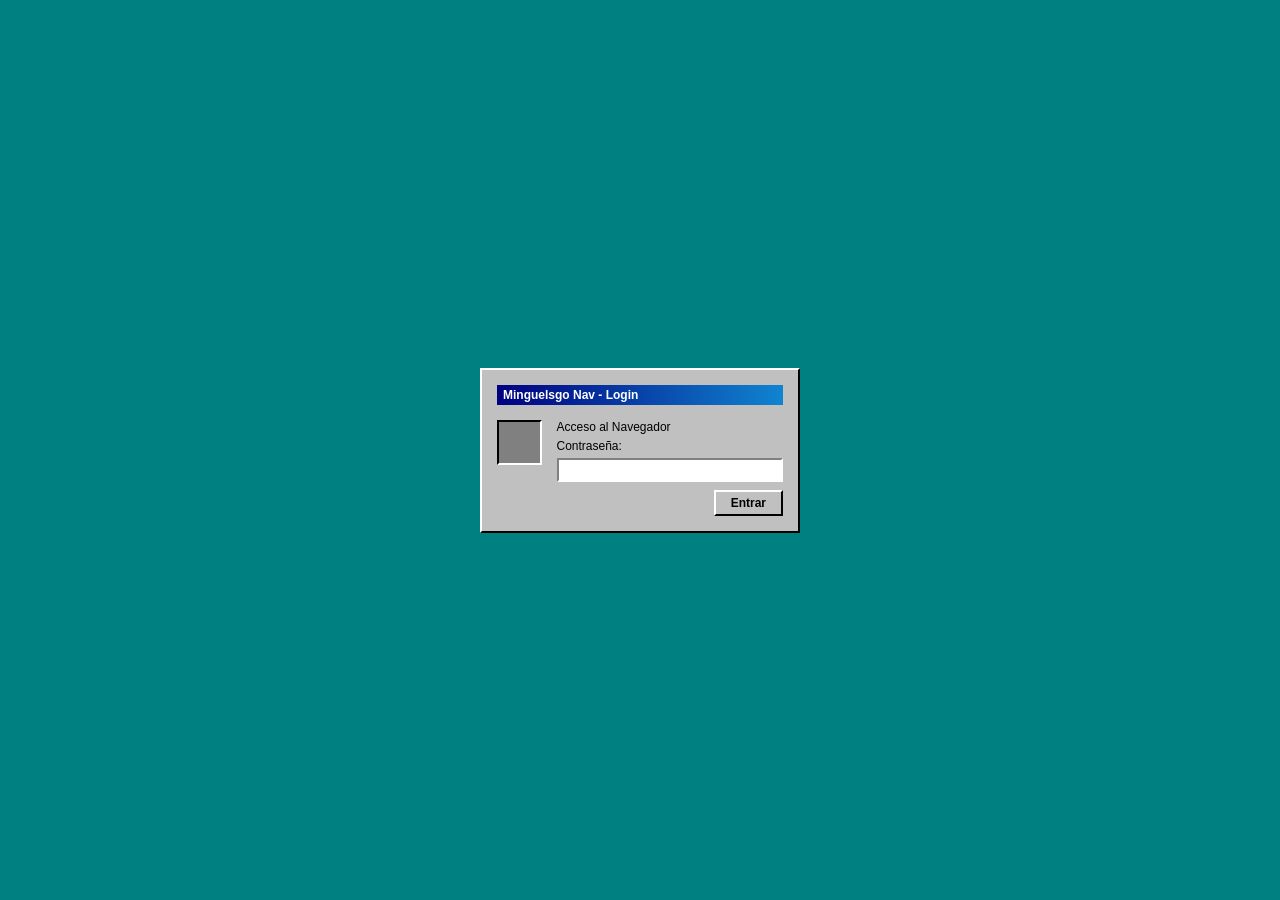
<file: minguelasgo_nav.html>
<!DOCTYPE html><html><head><meta charset="UTF-8"><title>Minguelsgo Nav</title><style>
* { box-sizing: border-box; margin: 0; padding: 0; font-family: "Arial", sans-serif; font-size: 12px; user-select: none; } body, html { width: 100%; height: 100%; overflow: hidden; background-color: #008080; position: relative; display: flex; justify-content: center; align-items: center; }
#log-scr { position: fixed; top: 0; left: 0; width: 100%; height: 100%; background: #008080; display: flex; justify-content: center; align-items: center; z-index: 999; } .card { background: #c0c0c0; border-top: 2px solid #fff; border-left: 2px solid #fff; border-right: 2px solid #000; border-bottom: 2px solid #000; padding: 15px; width: 320px; }
.title { background: linear-gradient(90deg, #000080, #1084d0); color: white; padding: 3px 6px; font-weight: bold; display: flex; justify-content: space-between; align-items: center; margin-bottom: 15px; } .content { display: flex; gap: 15px; color: #000; }
.avatar { width: 45px; height: 45px; background: #808080; border-top: 2px solid #000; border-left: 2px solid #000; border-right: 2px solid #fff; border-bottom: 2px solid #fff; } .form-group { flex-grow: 1; } .form-group label { display: block; margin-bottom: 5px; color: #000; }
input { width: 100%; padding: 3px; margin-bottom: 8px; border-top: 2px solid #808080; border-left: 2px solid #808080; border-right: 2px solid #fff; border-bottom: 2px solid #fff; background: #fff; outline: none; color: #000; }
button { padding: 4px 15px; background: #c0c0c0; border-top: 2px solid #fff; border-left: 2px solid #fff; border-right: 2px solid #000; border-bottom: 2px solid #000; cursor: pointer; color: #000; font-weight: bold; } button:active { border-top: 2px solid #000; border-left: 2px solid #000; border-right: 2px solid #fff; border-bottom: 2px solid #fff; } .form-group button { float: right; }
#nav-app { width: 100%; height: 100%; background: #c0c0c0; display: flex; flex-direction: column; padding: 3px; }
.win-body { padding: 10px; flex-grow: 1; background: #fff; border-top: 2px solid #808080; border-left: 2px solid #808080; border-right: 2px solid #fff; border-bottom: 2px solid #fff; color: #000; overflow-y: auto; } .sec { margin-bottom: 15px; user-select: text; } .sec h2 { font-size: 13px; margin-bottom: 8px; border-bottom: 2px dashed #808080; padding-bottom: 2px; color: #555; }
.n-card { background: #f0f0f0; border: 2px solid #808080; padding: 10px; margin-bottom: 8px; border-radius: 4px; } .n-card h3 { font-size: 12px; color: #000080; margin-bottom: 3px; } .n-card p { margin-bottom: 6px; color: #333; font-size: 11px; } .n-card button { padding: 3px 10px; font-size: 11px; font-weight: bold; float: none; }
</style></head><body>
<div id="log-scr"><div class="card"><div class="title"><span>Minguelsgo Nav - Login</span></div><div class="content"><div class="avatar"></div><div class="form-group"><label>Acceso al Navegador</label><label for="p-in">Contraseña:</label><input type="password" id="p-in" autofocus><button type="button" id="go-btn">Entrar</button></div></div></div></div>
<div id="nav-app"><div class="win-body">
    <div class="sec"><h2>📂 PORTALES OFICIALES MINGUEROS</h2>
        <div class="n-card"><h3>GITHUB REPOSITORY</h3><p>Accede de forma directa a tu repositorio donde guardas este Mini OS 95.</p><button type="button" onclick="window.open('https://github.com','_blank')">ABRIR ENLACE</button></div>
    </div>
    <div class="sec"><h2>🔍 MOTORES DE BÚSQUEDA SECUNDARIOS</h2>
        <div class="n-card"><h3>GOOGLE WEB</h3><p>Si necesitas salir de la red interna de Minguelsgo, usa el buscador global de Google.</p><button type="button" onclick="window.open('https://google.com','_blank')">ABRIR ENLACE</button></div>
    </div>
</div></div>
<script>
const loginNav = () => { if (document.getElementById('p-in').value === "1234") { document.getElementById('log-scr').style.display = 'none'; } else { alert("Incorrecta"); document.getElementById('p-in').value = ""; document.getElementById('p-in').focus(); } };
document.getElementById('go-btn').addEventListener('click', loginNav); document.getElementById('p-in').addEventListener('keypress', (e) => { if (e.key === 'Enter') loginNav(); });
</script></body></html>
</file>
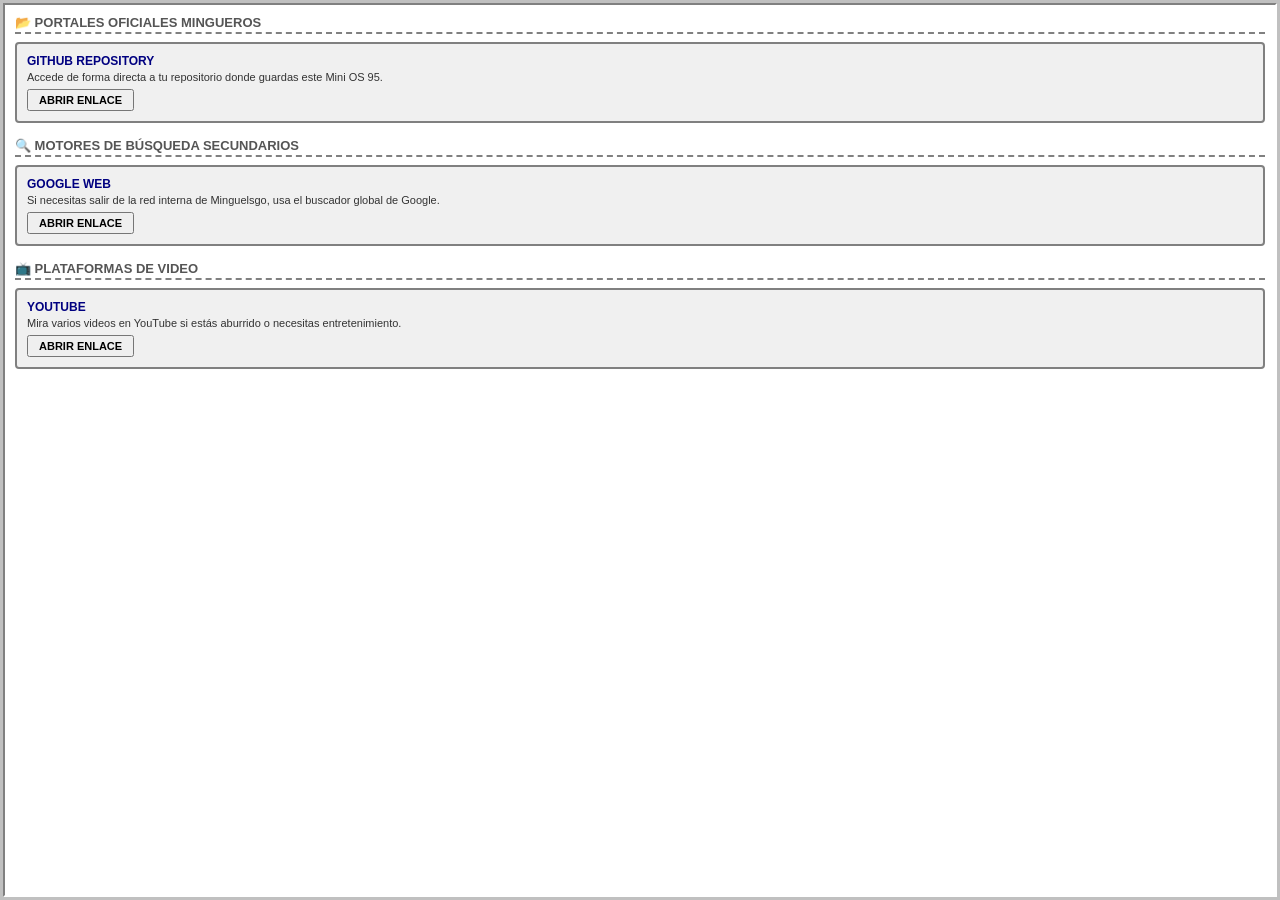
<file: nav.html>
<!DOCTYPE html><html><head><meta charset="UTF-8"><title>Minguelsgo Nav</title><style>
* { box-sizing: border-box; margin: 0; padding: 0; font-family: "Arial", sans-serif; font-size: 12px; user-select: none; } body, html { width: 100%; height: 100%; overflow: hidden; background-color: #fff; position: relative; }
#nav-app { width: 100%; height: 100%; background: #c0c0c0; display: flex; flex-direction: column; padding: 3px; }
.win-body { padding: 10px; flex-grow: 1; background: #fff; border-top: 2px solid #808080; border-left: 2px solid #808080; border-right: 2px solid #fff; border-bottom: 2px solid #fff; color: #000; overflow-y: auto; } .sec { margin-bottom: 15px; user-select: text; } .sec h2 { font-size: 13px; margin-bottom: 8px; border-bottom: 2px dashed #808080; padding-bottom: 2px; color: #555; }
.n-card { background: #f0f0f0; border: 2px solid #808080; padding: 10px; margin-bottom: 8px; border-radius: 4px; } .n-card h3 { font-size: 12px; color: #000080; margin-bottom: 3px; } .n-card p { margin-bottom: 6px; color: #333; font-size: 11px; } .n-card button { padding: 3px 10px; font-size: 11px; font-weight: bold; float: none; cursor: pointer; }
</style></head><body>
<div id="nav-app"><div class="win-body">
    <div class="sec"><h2>📂 PORTALES OFICIALES MINGUEROS</h2>
        <div class="n-card"><h3>GITHUB REPOSITORY</h3><p>Accede de forma directa a tu repositorio donde guardas este Mini OS 95.</p><button type="button" onclick="window.open('https://github.com','_blank')">ABRIR ENLACE</button></div>
    </div>
    <div class="sec"><h2>🔍 MOTORES DE BÚSQUEDA SECUNDARIOS</h2>
        <div class="n-card"><h3>GOOGLE WEB</h3><p>Si necesitas salir de la red interna de Minguelsgo, usa el buscador global de Google.</p><button type="button" onclick="window.open('https://google.com','_blank')">ABRIR ENLACE</button></div>
    </div>
    <div class="sec"><h2>📺 PLATAFORMAS DE VIDEO</h2>
        <div class="n-card"><h3>YOUTUBE</h3><p>Mira varios videos en YouTube si estás aburrido o necesitas entretenimiento.</p><button type="button" onclick="window.open('https://www.youtube.com/', '_blank')">ABRIR ENLACE</button></div>
    </div>
</div></div>
</body></html>
</file>
